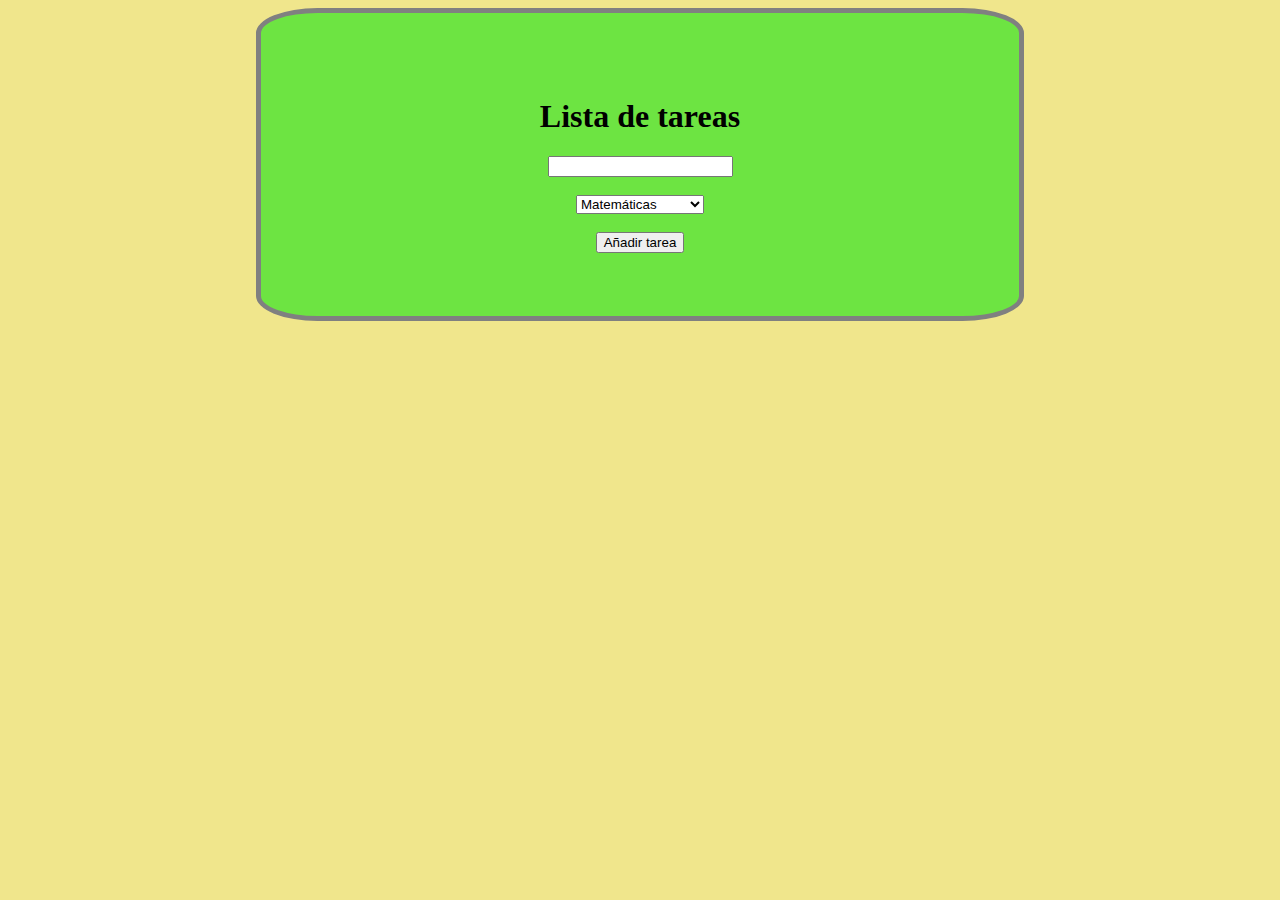
<file: Lista_de_tareas/index.html>
<!DOCTYPE html>
<html lang="en">
<head>
    <meta charset="UTF-8">
    <meta http-equiv="X-UA-Compatible" content="IE=edge">
    <meta name="viewport" content="width=device-width, initial-scale=1.0">
    <title>Lista tareas</title>
    <link rel="stylesheet" href="./statics/style/style.css">
</head>
<body>
    <div id="padre">
        <div id="cuadro">
            <h1>Lista de tareas</h1>
            <input id="titulo" type="text">
            <br/><br/>
            <select id="materia" name="materia">
                <option value="Matemáticas">Matemáticas</option>
                <option value="Literatura">Literatura</option>
                <option value="Quimica">Quimica</option>
                <option value="ETE computación">ETE computación</option>
                <option value="Otra">Otra</option>
            </select>
            <input id="otraMateria" type="text" style="display: none;">
            <br/><br/>  
            <button id="anadir" type="submit">Añadir tarea</button>
            <div id="tareas">
        
            </div>
        </div>
    </div>
    <script src="./dynamics/js/js.js"></script>
</body>
</html>
</file>
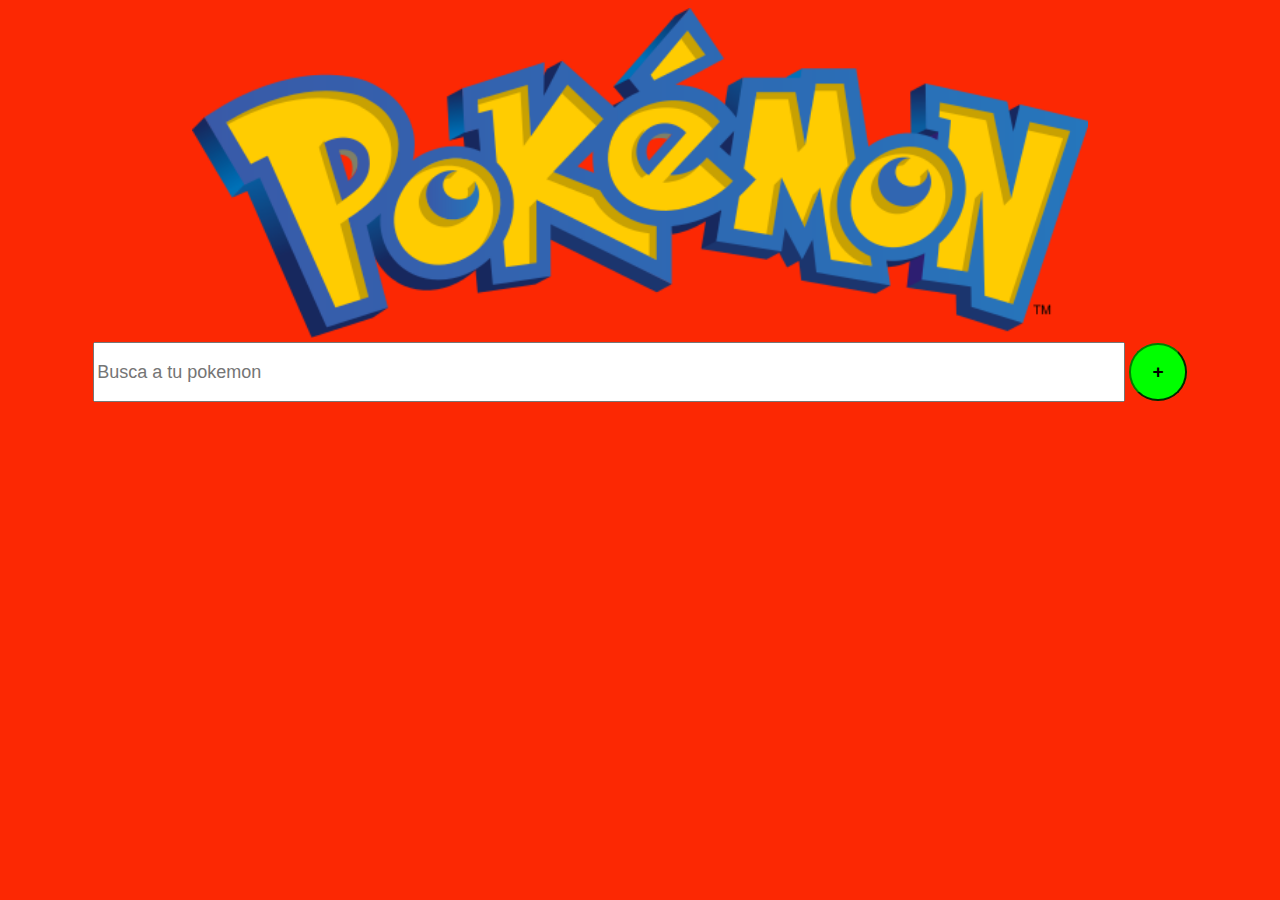
<file: PokedexPrac/index.html>
<!DOCTYPE html>
<html>
  <head>
    <title>Pokedex</title>
    <script src="dynamics/js/pokedex.js"></script>
    <link rel="stylesheet" href="statics/styles/pokedex.css">
  </head>
  <body>
    <div id="contenedor-buscador">
      <img id="logo-pokemon" src="statics/img/Pokemon_logo.png">
      <input id="buscador" placeholder="Busca a tu pokemon">
      <button id="btn-agregar">+</button>
      <div id="contenedor-resultados"></div>
    </div>
  
    <div id="contenedor-mostrar" style="display:none">
      
    </div>

    <div id="contenedor-agregar" style="display:none">
      <form id="form-nuevo">
        <div><h2>Agregar un Pokemon</h2></div>
        <div class="campo-form"><label>Nombre</label> <input type="text" name="nombre"></div>
        <div class="campo-form"><label>Altura</label> <input type="number" name="altura" min="1"></div>
        <div class="campo-form"><label>Peso</label> <input type="number" name="peso" min="1"></div>
        <div class="campo-form"><label>Experiencia base</label> <input type="text" name="exp_base" min="1"></div>
        <div class="campo-form"><label>Tipo</label> <select id="select-tipos" name="tipo"></select></div>
        <button id="btn-enviar">Enviar</button>
      </form>
    </div>
  </body>
</html>
</file>
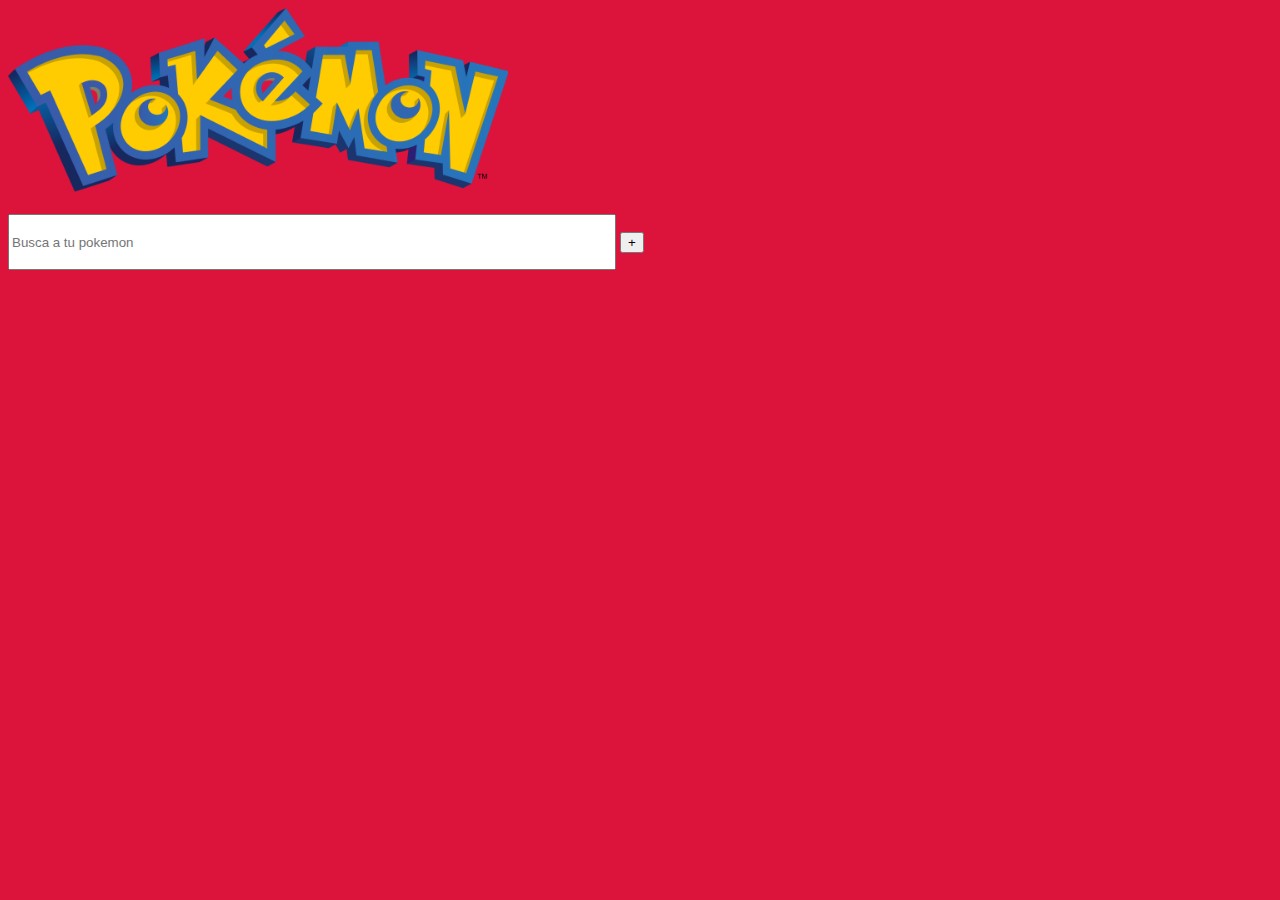
<file: pokemon/index.html>
<!DOCTYPE html>
<html lang="en">
<head>
    <meta charset="UTF-8">
    <meta http-equiv="X-UA-Compatible" content="IE=edge">
    <meta name="viewport" content="width=device-width, initial-scale=1.0">
    <title>Pokemon</title>
    <link href="./statics/style/pok.css" rel="stylesheet">
</head>
<body>
    <img id="Logo" src="./statics/pokemon.png" alt="Logo Pokemon" width="500px">
    <script src="./dynamics/poke.js"></script>
    <br/><br/>
    <input id="text" type="text" placeholder="Busca a tu pokemon">
    <button id="mas" type="submit">+</button>
    <br/><br/>
    <div id="form">
        
    </div>
</body>
</html>
</file>
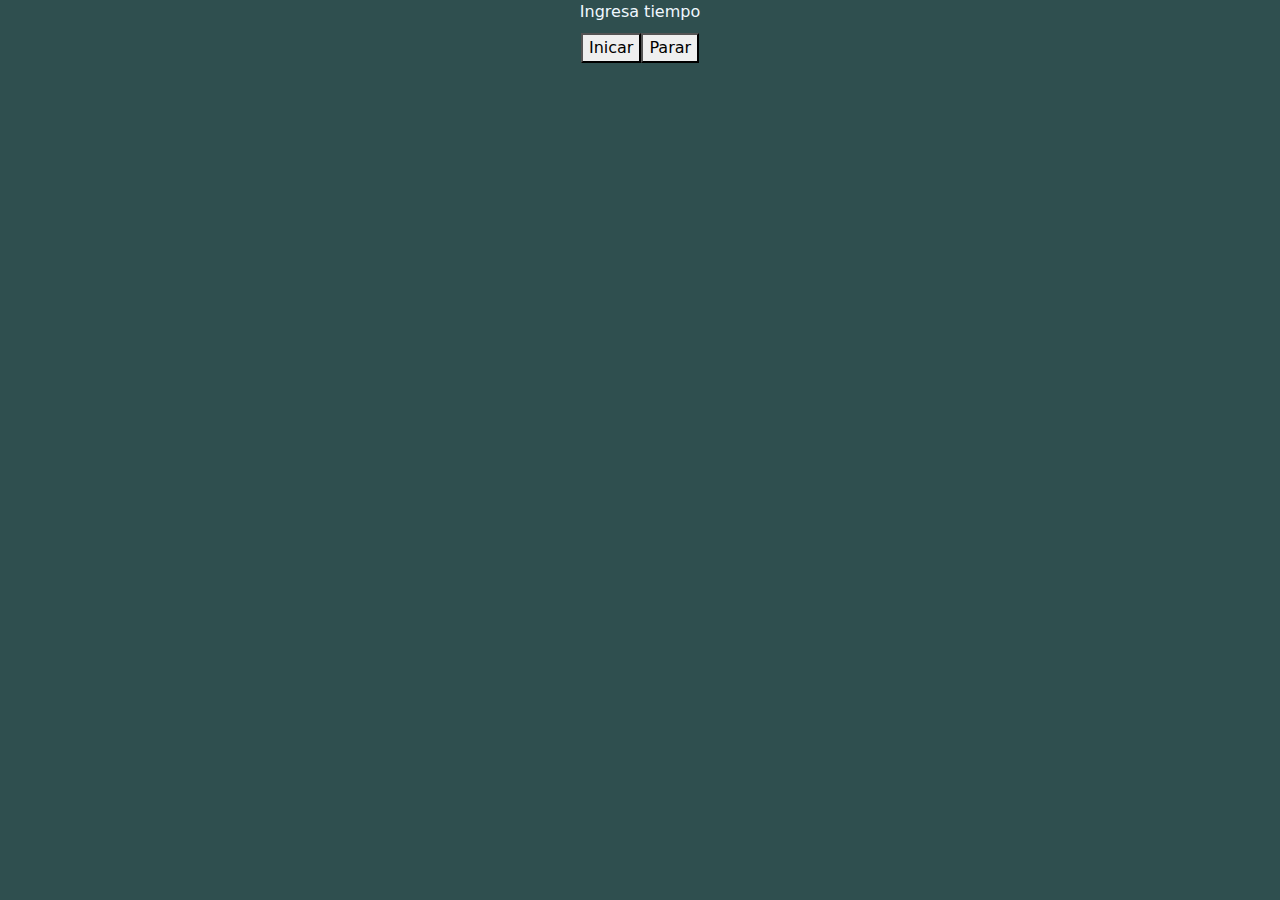
<file: Temporizador/index.html>
<!DOCTYPE html>
<html lang="en">
<head>
    <meta charset="UTF-8">
    <meta http-equiv="X-UA-Compatible" content="IE=edge">
    <meta name="viewport" content="width=device-width, initial-scale=1.0">
    <title>Temporizador</title>
    <link rel="stylesheet" href="./statics/style/index.css"> 
    <link rel="stylesheet" href="./libs/css/bootstrap.min.css">
</head>
<body id="cuerpo">
    <!-- <div id="registro">
        Aquí se añaden los números (código en JavaScriost tempo.js no bootstrap)
    </div> -->
    <main>
        <!-- Span trigger modal -->
        <span data-bs-toggle="modal" data-bs-target="#exampleModal" id="registro">Ingresa tiempo</span>
    </main>
    <div id="DatosT">
        <!-- Botones inicar y parar -->
        <br/>
        <br/>
        <button id="iniciar">Inicar</button>
        <button id="parar">Parar</button>
    </div>
    <!-- Modal -->
    <div class="modal fade" id="exampleModal" tabindex="-1" aria-labelledby="exampleModalLabel" aria-hidden="true">
        <div class="modal-dialog">
            <div class="modal-content">
                <div class="modal-header">
                    <h5 class="modal-title" id="exampleModalLabel">Temporizador</h5>
                    <button type="button" class="btn-close" data-bs-dismiss="modal" aria-label="Close"></button>
                </div>
                <div class="modal-body">
                    <label for="minutos">Minutos: </label>
                    <input id="minutos" type="number" name="minutos" min="0" max="59">
                    <label for="segundos">Segundos: </label>
                    <input id="segundos" type="number" name="segundos" min="0" max="59">
                </div>
                <div class="modal-footer">
                    <button type="button" class="btn btn-secondary" data-bs-dismiss="modal">Close</button>
                    <button type="button" class="btn btn-primary">Save changes</button>
                </div>
            </div>
        </div>
    </div>




    <script src="./dynamics/tempo.js"></script>
    <script src=" https://cdn.jsdelivr.net/npm/bootstrap@5.2.0-beta1/dist/js/bootstrap.bundle.min.js "></script>
</body>
</html>
</file>
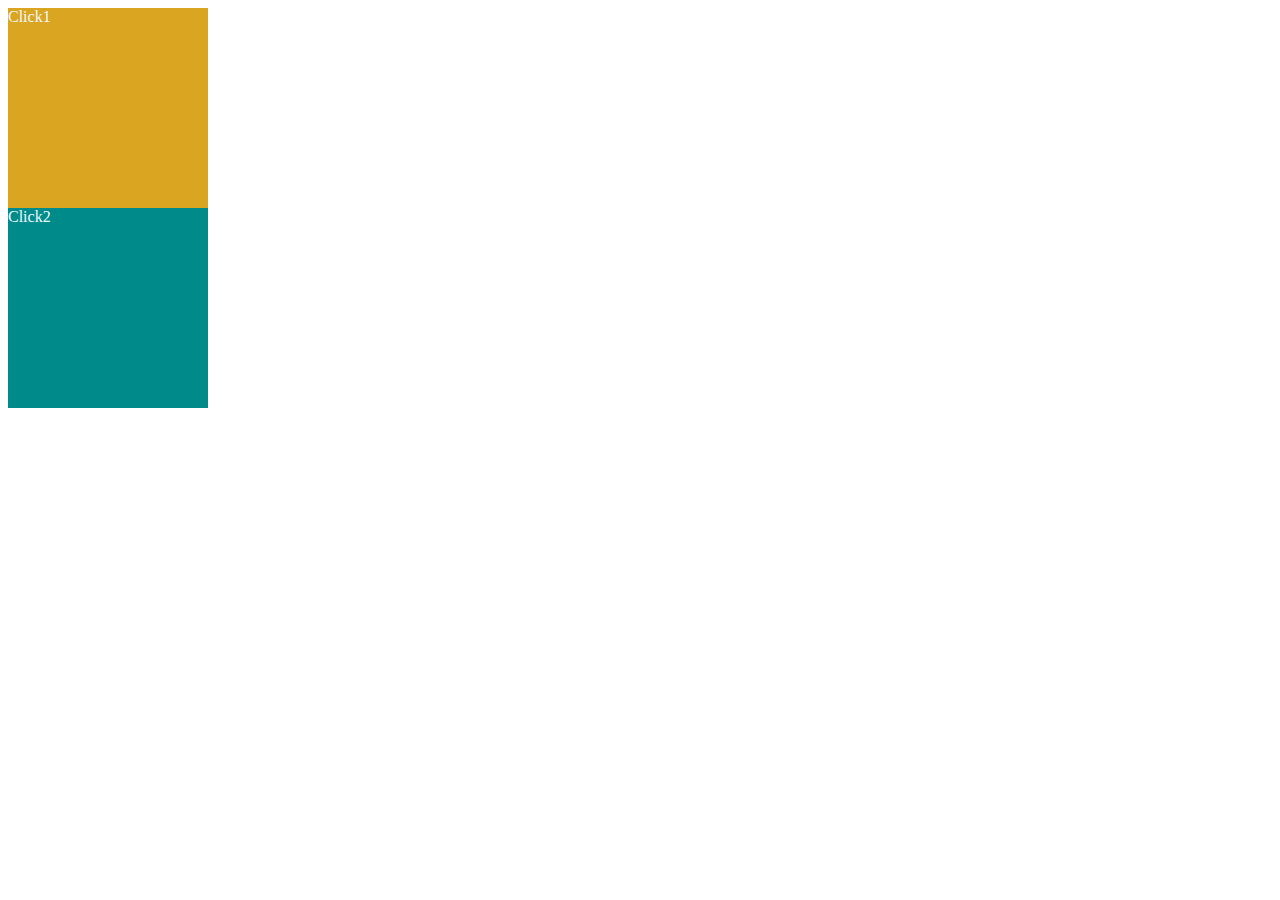
<file: buscaminas/buscaMINAS/index.html>
<!DOCTYPE html>
<html lang="en">
<head>
    <meta charset="UTF-8">
    <meta http-equiv="X-UA-Compatible" content="IE=edge">
    <meta name="viewport" content="width=device-width, initial-scale=1.0">
    <title>Buscaminas</title>
    <link rel="stylesheet" href="./statics/styles/index.css">
</head>
<body>
    <div id="uno">
        Click1
    </div>
    <div id="dos">
        Click2
    </div>
    <script src="./dynamics/js/index.js"></script>
</body>
</html>
</file>
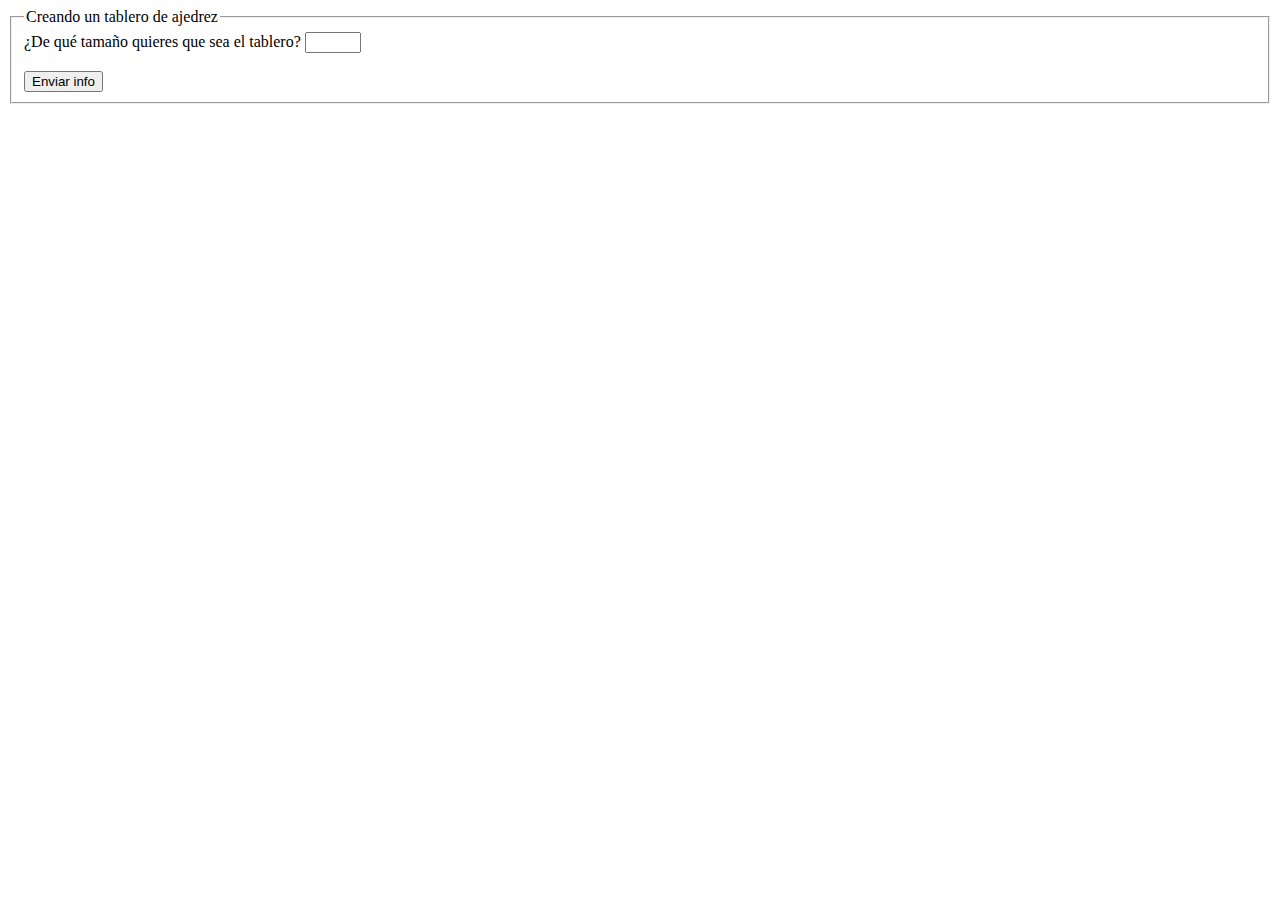
<file: ramas/ComplaciendoAlJefe/index.html>
<!DOCTYPE html>
<html>

<head>
    <meta charset="utf-8">
    <title>Tablero azul</title>
    <meta name="author" content="">
    <meta name="description" content="">
    <meta name="viewport" content="width=device-width, initial-scale=1">
</head>

<body>
    <form action="./dynamics/index.php" method="POST">
        <fieldset>
            <legend>Creando un tablero de ajedrez</legend>

            <label>
                ¿De qué tamaño quieres que sea el tablero?
                <input name="size" type="number" min="1" max="15">
            </label>

            <br>
            <br>

            <input type="submit" value="Enviar info">
        </fieldset>
    </form>
    <iframe width="560" height="315" src="https://www.youtube.com/embed/dQw4w9WgXcQ" title="YouTube video player" frameborder="0" allow="accelerometer; autoplay; clipboard-write; encrypted-media; gyroscope; picture-in-picture" allowfullscreen></iframe>
</body>

</html>
</file>
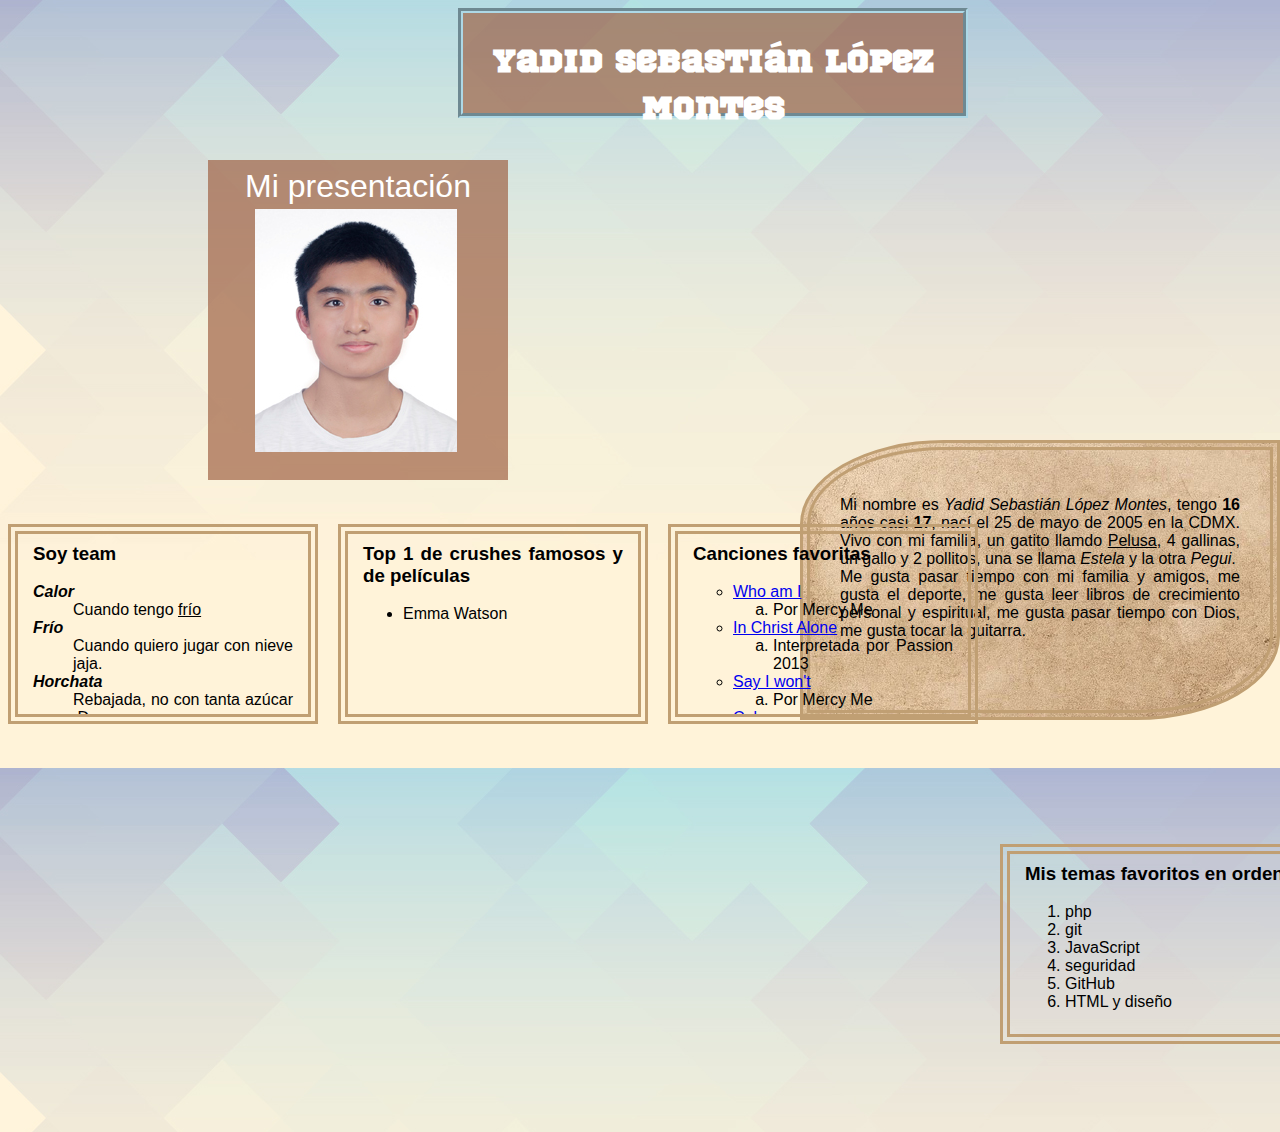
<file: Actividad1_Mi_presentacion/Mi_Presentacion.html>
<!DOCTYPE html>
<html lang="es">
<head>
    <meta charset="UTF-8">
    <meta http-equiv="X-UA-Compatible" content="IE=edge">
    <meta name="viewport" content="width=device-width, initial-scale=1.0">
    <title>Mi presentación</title>
    <link rel="stylesheet" href="./statics/style/presentacion.css">
</head>
<body>
    <header>
        <h1>Yadid Sebastián López Montes</h1>
    </header>
    <section>
        <p class="pres">Mi presentación</p>
        <img id="img" src="./statics/Foto_5to.JPG" alt="Mi foto">
    </section>
    <aside>
        <p class="text">Mi nombre es <i>Yadid Sebastián López Montes</i>, tengo <strong>16</strong> años casi <strong>17</strong>, nací el 25 de mayo de 2005 en la CDMX. Vivo con mi familia, un gatito llamdo <u>Pelusa</u>, 4 gallinas, un gallo y 2 pollitos, una se llama <i>Estela</i> y la otra <i>Pegui</i>.
        <br/>Me gusta pasar tiempo con mi familia y amigos, me gusta el deporte, me gusta leer libros de crecimiento personal y espiritual, me gusta pasar tiempo con Dios, me gusta tocar la guitarra.</p>
    </aside>
    <br/><br/><br/>
    <div class="info" id="team">
        <h3 class="up">Soy team</h3>
        <dl class="up">
            <dt><strong><i>Calor</i></strong></dt>
            <dd>Cuando tengo <u>frío</u></dd>
            <dt><strong><i>Frío</i></strong></dt>
            <dd>Cuando quiero jugar con nieve jaja.</dd>
            <dt><strong><i>Horchata</i></strong></dt>
            <dd>Rebajada, no con tanta azúcar :D</dd>
        </dl>
    </div>
    <div class="info" id="crush">
        <h3 class="up">Top 1 de crushes famosos y de películas</h3>
        <ul class="up">
            <li>Emma Watson</li>
        </ul>
    </div>
    <div class="info" id="favSongs">
        <h3 class="up">Canciones favoritas</h3>
        <ul type="circle" class="up">
            <li><a href="https://youtu.be/3rT8Re1EIQc">Who am I</a></li>
            <ol type="a">
                <li>Por Mercy Me</li>
            </ol>
            <li><a href="https://youtu.be/wNRFumI2ch0">In Christ Alone</a></li>
            <ol type="a">
                <li>Interpretada por Passion 2013</li>
            </ol>
            <li><a href="https://youtu.be/UhTHgaCjTJs">Say I won't</a></li>
            <ol type="a">
                <li>Por Mercy Me</li>
            </ol>
            <li><a href="https://youtu.be/Nb1VOQRs-Vs">Color esperanza</a></li>
            <ol type="a">
                <li>Interpretada por Diego Torres</li>
            </ol>
            <li><a href="https://youtu.be/2zNSgSzhBfM">Can't Hold Us</a></li>
            <ol type="a">
                <li>MACKLEMORE & RYAN LEWIS</li>
            </ol>
            <li><a href="https://youtu.be/3MteSlpxCpo">Daft punk de Pentatonix</a></li>
            <ol type="a">
                <li>Interpretada por la banda PENTATONIX</li>
            </ol>
            <li><a href="https://youtu.be/JxPj3GAYYZ0">Tears In Heaven</a></li>
            <ol type="a">
                <li>Por Eric Clapton</li>
            </ol>
        </ul>
    </div>
    <div class="info" id="pW">
        <h3 class="up">Mis temas favoritos en orden</h3>
        <ol class="up">
            <li>php</li>
            <li>git</li>
            <li>JavaScript</li>
            <li>seguridad</li>
            <li>GitHub</li>
            <li>HTML y diseño</li>
        </ol>
    </div>
</body>
</html>
</file>
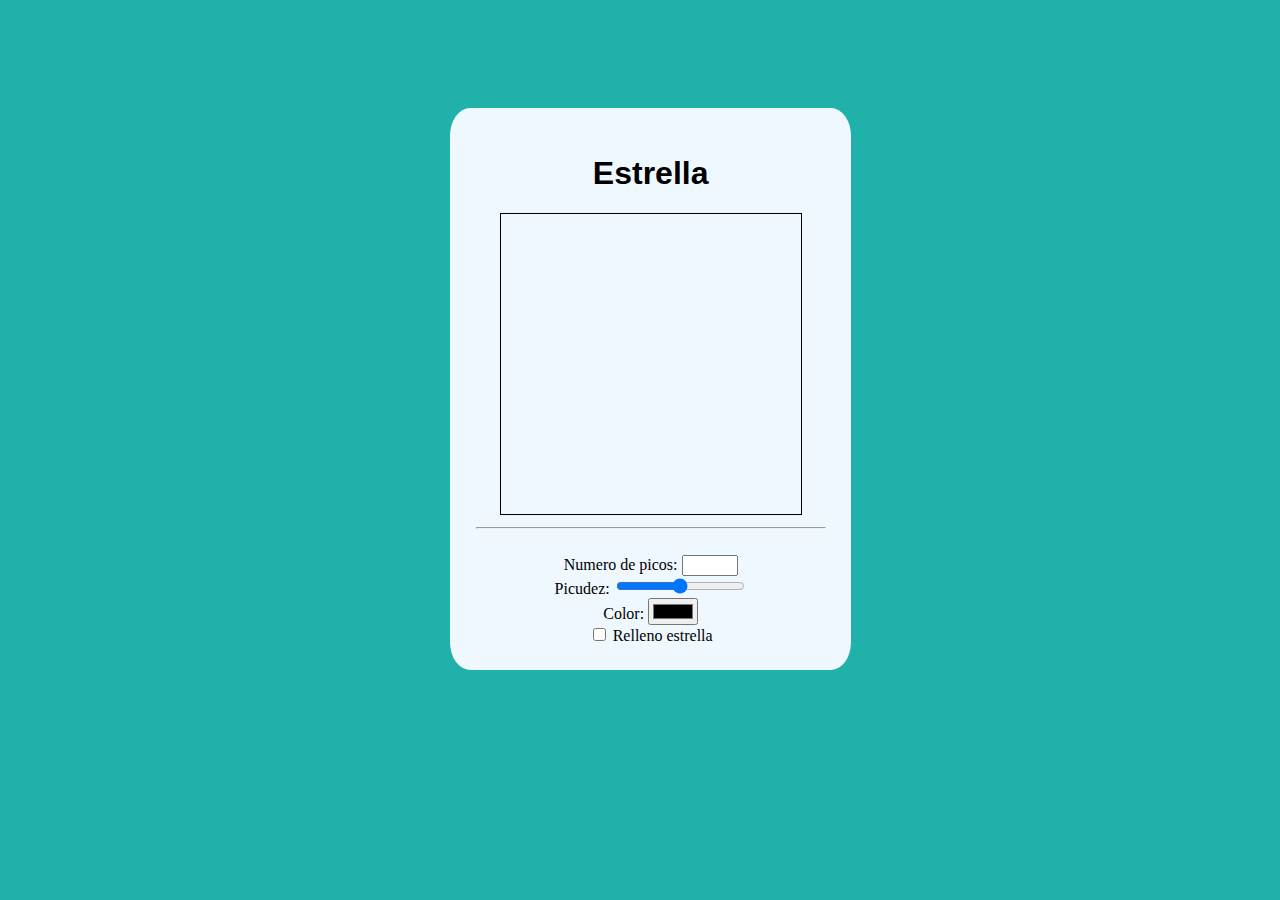
<file: Estrella/estrella.html>
<!DOCTYPE html>
<html lang="en">
<head>
    <meta charset="UTF-8">
    <meta http-equiv="X-UA-Compatible" content="IE=edge">
    <meta name="viewport" content="width=device-width, initial-scale=1.0">
    <title>Estrella</title>
    <link rel="stylesheet" href="./statics/style/estrella.css">
</head>
<body>
    <div>
        <h1>Estrella</h1>
        <canvas id="mi-canvas" width="300" height="300"></canvas>
        <hr>
        <br/>
        <label for="nPicos">Numero de picos: </label>
        <input type="number" id="nPicos" name="nPicos" min="4" max="30">
        <br/>
        <label for="picudez">Picudez: </label>
        <input type="range" id="picudez" name="picudez">
        <br/>
        <label for="color">Color: </label>
        <input type="color" id="color" name="color">
        <br/>
        <input type="checkbox" id="relleno" name="relleno">
        <label for="relleno">Relleno estrella</label>
    </div>
    <script src="./dynamics/estrella.js"></script>
</body>
</html>
</file>
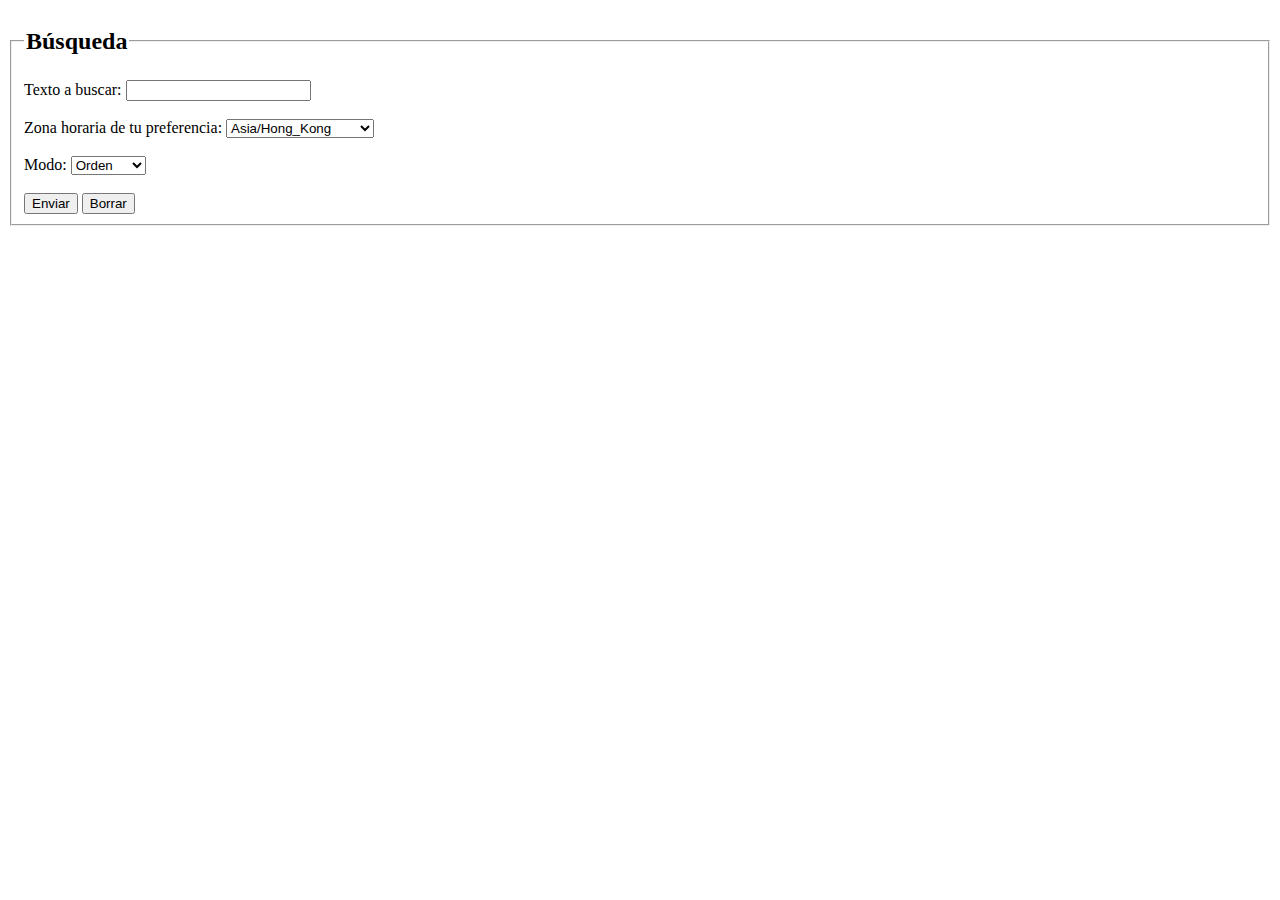
<file: Biblioteca_babel/biblioteca/form.html>
<!DOCTYPE html>
<html lang="en">
<head>
    <meta charset="UTF-8">
    <meta http-equiv="X-UA-Compatible" content="IE=edge">
    <meta name="viewport" content="width=device-width, initial-scale=1.0">
    <title>Biblioteca</title>
</head>
<body>
    <form action="./dynamics/biblioteca.php" method="post">
        <fieldset>
            <legend><h2>Búsqueda</h2></legend>
            <label for="buscar">Texto a buscar:</label>
            <input type="text" id="buscar" name="buscar" required>
            <br/><br/>
            <label for="timezone">Zona horaria de tu preferencia:</label>
            <select name="timezone">
                <option value="Asia/Hong_Kong">Asia/Hong_Kong</option>
                <option value="Africa/Dakar">Africa/Dakar</option>
                <option value="Indian/Christmas">Indian/Christmas</option>
                <option value="America/Mexico_City">America/Mexico_City</option>
            </select>
            <br/><br/>
            <label for="modo">Modo:</label>
            <select name="modo">
                <option value="Orden">Orden</option>
                <option value="Normal">Normal</option>
                <option value="Palabras">Palabras</option>
            </select>
            <br/><br/>
            <button type="submit">Enviar</button>
            <button type="reset">Borrar</button>
        </fieldset>
    </form>
</body>
</html>
</file>
<file: Lista_de_tareas/statics/style/style.css>
body{
    background-color:khaki;
}
#padre{
    display: flex;
    justify-content: center;
    align-items: center;
}
#cuadro{
    background-color: rgba(49, 228, 33, 0.692);
    width: 50%;
    height: 100%;
    padding: 5%;
    text-align: center;
    border: 5px solid grey;
    border-radius: 8%;
    box-sizing:content-box;
}
h1{
    text-align: center;
    text-decoration-color:chocolate;
}
#tareas{
    text-align: center;
}
.tar{
    background-color: cadetblue;
    width: 100%;
    height: 60px;
    border-radius: 3% 3% 3% 3%;
    text-align: center;
}
</file>
<file: PokedexPrac/statics/styles/pokedex.css>
body{
  background-color: #fc2803;
}

#logo-pokemon{
  width: 70vw;
  max-width: 80vw;
}

#contenedor-buscador{
  text-align: center;
  margin-bottom: 2em;
}

#buscador{
  height: 3em;
  width: 80vw;
  font-size: large;
}

#btn-agregar{
  height: 3em;
  border-radius: 1.5em;
  width: 3em;
  font-size: larger;
  font-weight: bold;
  background-color: #00ff00;
  border-color: green;
}


#btn-agregar:hover{
  background-color: green;
  border-color: green;
  cursor: pointer;
}

#contenedor-agregar{
  background-color: white;
  border: 2px solid black;
  padding: 2em;
}

#contenedor-resultados{
  background-color: white;

}

.campo-form{
  padding: 1em 0;
}

.coincidencia{
  padding: 0.5em;
  border-bottom: 1px solid black;
}

.coincidencia:hover{
  background-color: rgb(215, 215, 215);
  cursor: pointer;
}

#contenedor-mostrar{
  display:flex;
  justify-content: center;
  flex-wrap: wrap;
}

div.dato{
  min-width: 200px;
  width: 10vw;
  height: 10vw;
  background-color: white;
  padding: 1em;
  text-align: center;
  margin: 5px 10px;
  display:flex;
  flex-direction: column;
  justify-content: center;
}

#btn-eliminar{
  min-width: 200px;
  width: 10vw;
  background-color:gold;
  margin: 5px;
  border: none;
  cursor: pointer;
  min-height: 10vw;
}

#btn-eliminar:hover{
  background-color:rgb(154, 132, 9);
}
</file>
<file: pokemon/statics/style/pok.css>
body{
    background-color: crimson;
}
#Logo{
    align-items: center;
    text-align: center;
}
#text{
    width: 600px;
    height: 50px;
    
}
</file>
<file: Temporizador/statics/style/index.css>
#cuerpo{
    background-color: darkslategray;
}
main, #DatosT{
    width: 100vw;
    /* height: 100%; */
    display: flex;
    justify-content: center;
    align-items: center;
    /* flex-direction: column; */
    color: aliceblue;
    /* column-gap: ; */
}
</file>
<file: buscaminas/buscaMINAS/statics/styles/index.css>
#uno{
    width: 200px;
    height: 200px;
    position: relative;
    background-color:goldenrod;
    color:aliceblue;
}
#dos{
    width: 200px;
    height: 200px;
    position: relative;
    background-color: darkcyan;
    color:aliceblue;
}
</file>
<file: Actividad1_Mi_presentacion/statics/style/presentacion.css>
@font-face {
    font-family: "Encabezado";
    src: url("../fonts/New\ Athletic\ M54.ttf");
}
@font-face {
    font-family: "cabeza";
    src: url("../fonts/Sports\ World-Regular.ttf");
}
/*==================FONDO==============================*/
body{
    background-image: url("../tree.jpg");
}
/*=======================ENCABEZADO====================*/
header{
    align-self: center;
    background-color:rgba(155, 90, 61, 0.664);
    width: 500px;
    height: 100px;
    border: 5px groove lightblue;
    position: relative;
    top: 0px;
    left: 450px;
}
h1{
    color:rgb(255, 255, 255);
    font-family: "cabeza", "Lucida", Impact;
    text-align: center;
    position: relative;
}
/*==============IMAGEN DE PRESENTACIÓN================*/
section{
    background-color:rgba(155, 90, 61, 0.664);
    width: 300px;
    height: 320px;
    position: relative;
    top: 10px;
    left: 200px;
}
p.pres{
    color:rgb(255, 255, 255);
    font-size: 200%;
    text-align: center;
    position: relative;
    top: 8px;
}
img{
    position: relative;
    left: 47px;
    bottom: 20px;
}
/*===============PASATIEMPOS-INTRO================*/
aside{
    border-radius: 30% 0% 30% 0%;
    background-image: url("../intro.webp");
    width: 400px;
    height: 200px;
    padding: 30px;
    border: 10px double rgb(192, 159, 115);
    position: absolute;
    bottom: 180px;
    left: 800px;
}
.text, #crush, #favSong, #pW, .up, .pres{
    font-family:Verdana, Geneva, Tahoma, sans-serif;
    text-align: justify;
}
/*===========OVERFLOW DE TEAM CALOR Y FRÍO=========*/
#team{
    overflow: auto;
}
/*=================CRUSH===========================*/
#crush{
    position: relative;
    bottom: 200px;
    left: 330px;
}
/*===================CANCIONES FAVORITAS============*/
#favSongs{
    overflow: auto;
    position: relative;
    left: 660px;
    bottom: 400px;
}
/*=============TEMAS FAV DE PROGRAMACIÓN WEB========*/
#pW{
    overflow: auto;
    position: absolute;
    left: 1000px;
    bottom: -16%;
}
/*=============INFORMACIÓN EN CUADROS===============*/
.info{
    width: 260px;
    height: 150px;
    padding: 15px;
    border: 10px double rgb(192, 159, 115);
}
.up{
    position: relative;
    bottom: 25px;
}
/*=====================RESALTADO=====================*/
div:hover{
    border: 10px double rgb(167, 108, 0);
}
</file>
<file: Estrella/statics/style/estrella.css>
body{
    background-color: lightseagreen;
}
div{
    background-color: aliceblue;
    text-align: center;
    position: relative;
    top: 100px;
    left: 35%;
    width: 350px;
    padding: 2%;
    border-radius: 5%;
}
h1{
    font-family: Arial, "Helvetica Neue", Helvetica, sans-serif;
}
canvas{
    border: 1px solid black;
}
</file>
